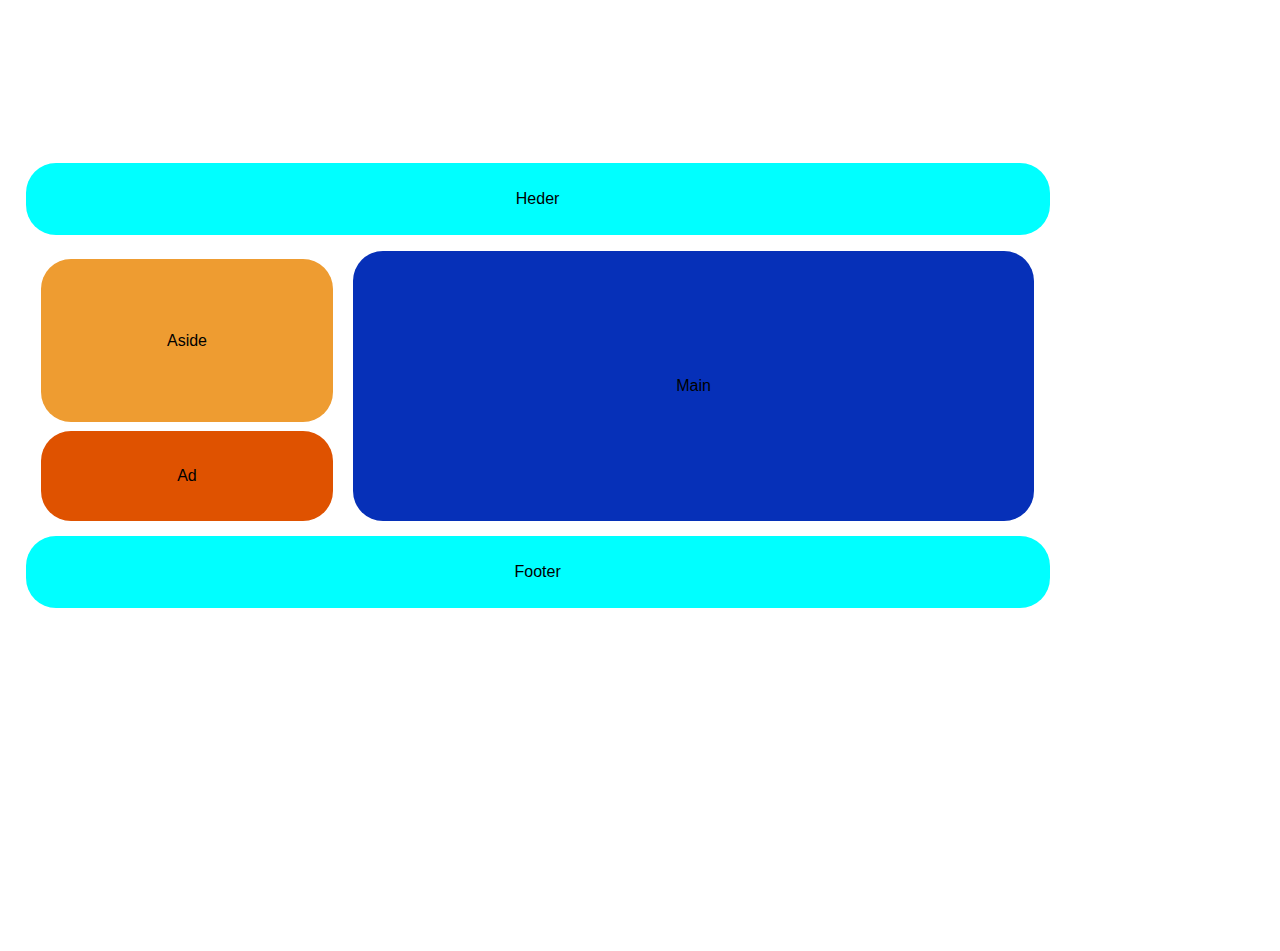
<file: index.html>
<!DOCTYPE html>
<html lang="en">

<head>
    <meta charset="UTF-8">
    <meta name="viewport" content="width=device-width, initial-scale=1.0">
    <link rel="stylesheet" href="css/main.css">
    <title>Document</title>
</head>

<body>
    <div class="container">
        <div class="heder">Heder</div>
        <div class="main-wrapper">
            <main class="main">Main</main>
            <div class="side-wrapper">
                <aside class="aside">Aside</aside>
                <div class="ad">Ad</div>
            </div>
        </div>
        <footer class="footer">Footer</footer>
    </div>
</body>

</html>
</file>
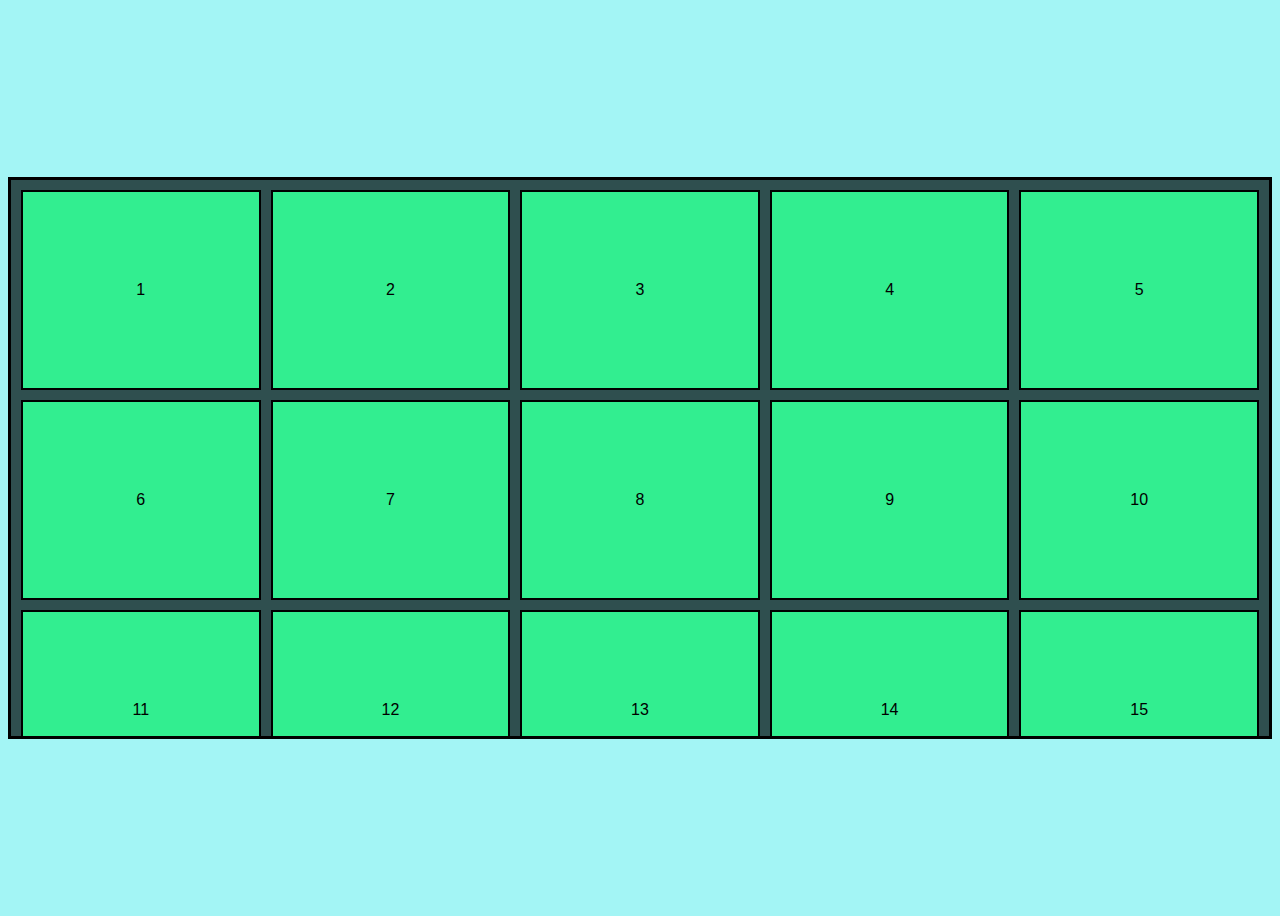
<file: index2.html>
<!DOCTYPE html>
<html lang="en">
<head>
    <meta charset="UTF-8">
    <meta name="viewport" content="width=device-width, initial-scale=1.0">
   <link rel="stylesheet" href="css/cards.css">
    <title>Document</title>
</head>
<body>
    <div class="container">
        <div class="col">
            <div class="item">1</div>
            <div class="item">2</div>
            <div class="item">3</div>
            <div class="item">4</div>
            <div class="item">5</div>
            <div class="item">6</div>
            <div class="item">7</div>
            <div class="item">8</div>
            <div class="item">9</div>
            <div class="item">10</div>
            <div class="item">11</div>
            <div class="item">12</div>
            <div class="item">13</div>
            <div class="item">14</div>
            <div class="item">15</div>
            <div class="item">16</div>
            <div class="item">17</div>
            <div class="item">18</div>
            <div class="item">19</div>
            <div class="item">20</div>
            <div class="item">21</div>
            <div class="item">22</div>
            <div class="item">23</div>
            <div class="item">24</div>
            <div class="item">25</div>
            <div class="item">26</div>
            <div class="item">27</div>
            <div class="item">28</div>
            <div class="item">29</div>
            <div class="item">30</div>
                        <!-- <div class="item">17</div>
            <div class="item">18</div> -->
            <!-- <div class="item">13</div> -->
        </div>
        <!-- <div class="col2">
            <div class="item">1</div>
            <div class="item">2</div>
            <div class="item">3</div>
            <div class="item">4</div>
            <div class="item">5</div>
            <div class="item">6</div>
        </div>
        <div class="col3">
            <div class="item">1</div>
            <div class="item">2</div>
            <div class="item">3</div>
            <div class="item">4</div>
            <div class="item">5</div>
            <div class="item">6</div>
        </div>
        <div class="col3">
            <div class="item">1</div>
            <div class="item">2</div>
            <div class="item">3</div>
            <div class="item">4</div>
            <div class="item">5</div>
            <div class="item">6</div>
        </div> -->
        <!-- <div class="col3">
            <div class="item">1</div>
            <div class="item">2</div>
            <div class="item">3</div>
            <div class="item">4</div>
            <div class="item">5</div>
            <div class="item">6</div>
        </div>
        <div class="col3">
            <div class="item">1</div>
            <div class="item">2</div>
            <div class="item">3</div>
            <div class="item">4</div>
            <div class="item">5</div>
            <div class="item">6</div>
        </div>
        <div class="col3">
            <div class="item">1</div>
            <div class="item">2</div>
            <div class="item">3</div>
            <div class="item">4</div>
            <div class="item">5</div>
            <div class="item">6</div>
        </div>
        <div class="col3">
            <div class="item">1</div>
            <div class="item">2</div>
            <div class="item">3</div>
            <div class="item">4</div>
            <div class="item">5</div>
            <div class="item">6</div>
        </div> -->
    </div>
</body>
</html>
</file>
<file: css/main.css>
:root {
    --margin-block-start: 3%;
}

* {
    box-sizing: border-box;
    transform: transform 0.5s ease-in-out;
}

body {
    display: flex;
    /* justify-content: center; */
    font-family: Impact, Haettenschweiler, 'Arial Narrow Bold', sans-serif;
    min-height: 100vh;
    margin: 2%;

}

.container {
    display: flex;
    flex-direction: column;
    justify-content: center;
    font-family: Impact, Haettenschweiler, 'Arial Narrow Bold', sans-serif;
    width: 80vw;
    height: 80vh;
}

.heder,
.footer {
    align-items: center;
    justify-content: center;
    display: flex;
    height: 8vh;
    border-radius: 30px;
    background-color: aqua;
    margin-block-start: var(--margin-block-start);

}

.main-wrapper {
    display: flex;
    flex-direction: column;

}

main {
    display: flex;
    height: 30vh;
    border-radius: 30px;
    align-items: center;
    justify-content: center;
    background-color: rgb(6, 48, 184);
    margin-block-start: var(--margin-block-start);
}

.side-wrapper {
    flex-direction: column;
    display: flex;
    width: 100%;
}

aside {
    display: flex;
    min-height: 10vh;
    border-radius: 30px;
    align-items: center;
    justify-content: center;
    background-color: rgb(238, 156, 49);
    margin-block-start: var(--margin-block-start);
}

.ad {
    display: flex;
    min-height: 10vh;
    border-radius: 30px;
    align-items: center;
    justify-content: center;
    background-color: rgb(223, 82, 0);
    margin-block-start: var(--margin-block-start);
}


/* It's bigger than this grow to tablet */
@media (width >=768px) {

    .main-wrapper {
        margin-block-start:0;
        padding: 2%;
    }

    .side-wrapper {
        flex-direction: row;
        width: 100%;
    }
    main{
        margin-block-start:0;

    }

    .ad {
        order: 1;
        width: 30%;
    }

    aside {
        order: 2;
        width: 70%;
        margin-inline-start: 2%;
    }

    .heder,
.footer {
    margin-block-start: 0;

}

}


/* If bigger than this grow to desktop. */
@media (width >=992px) {
    .main-wrapper {
        flex-direction: row;
        padding: 1.5%;

    }

    main {
        margin-block-start: 0;
        order: 2;
        width: 70%;
    }

    .side-wrapper {
        order: 1;
        flex-direction: column;
        width: 30%;
        margin-inline-end: 2%;
    }


    .ad {
        order: 2;
        width: 100%;
        height: 30%;
    }

    aside {
        margin-inline-start: 0;
        order: 1;
        height: 70%;
        width: 100%;
    }

}
</file>
<file: css/cards.css>
* {
    box-sizing: border-box;
    transition: 0.1s ease;
}

body {
    display: flex;
    justify-content: center;
    align-items: center;
    min-height: 100vh;
    font-family: 'Franklin Gothic Medium', 'Arial Narrow', Arial, sans-serif;
    background-color: rgb(163, 245, 245);
}

/*
אני לא כל כך מבסוט מהביצוע שלי.
אני חושב שהעניין של לעשות את הגובה המקסימלי 
של הקונטיינר לפי מידה כזו זה לא טובתי אני
 רוצה להבין כיצד אני יכול לייעל את זה לפי פרופרטי שהוא עקבי 
 */

.container {
    max-height: 62.5vh;
    background-color: darkslategrey;
    border: black solid 3px;
    display: flex;
    overflow: hidden;
    padding: 10px;
}

.col {
    display: flex;
    flex-wrap: wrap;
    gap: 10px;
}

.item {
    flex-shrink: 0;
    flex-grow: 1;
    background-color: rgb(50, 238, 144);
    display: flex;
    align-items: center;
    justify-content: center;
    border: black solid 2px;
    min-width: 200px;
    min-height: 200px;
    flex-basis: 200px;
}
</file>
